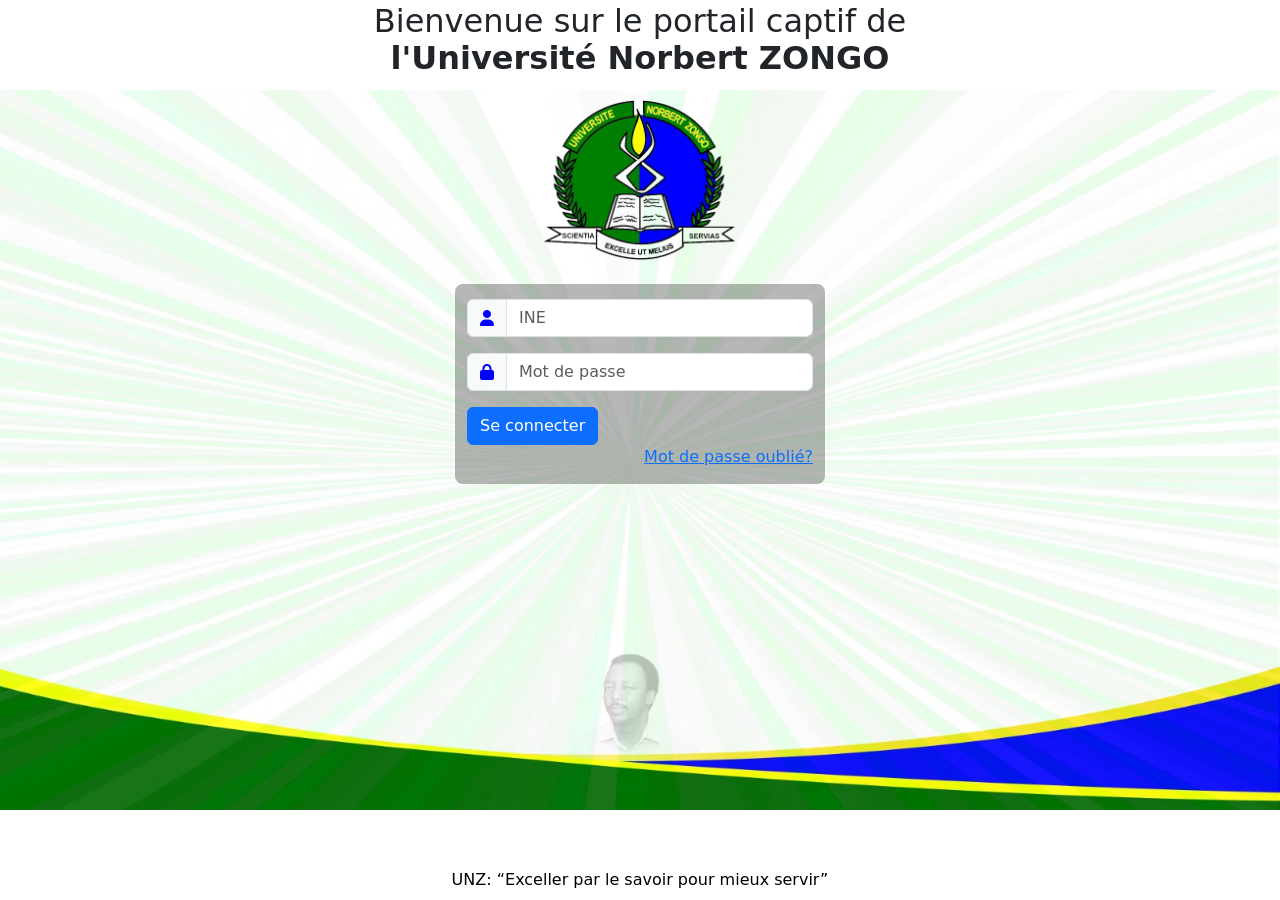
<file: index.html>
<!DOCTYPE html>
<html lang="en">

<head>
    <meta charset="UTF-8">
    <meta name="viewport" content="width=device-width, initial-scale=1.0">
    <link rel="stylesheet" href="Src/Styles/style.css">
    <link rel="stylesheet" href="https://cdnjs.cloudflare.com/ajax/libs/font-awesome/6.5.1/css/all.min.css"
        integrity="sha512-DTOQO9RWCH3ppGqcWaEA1BIZOC6xxalwEsw9c2QQeAIftl+Vegovlnee1c9QX4TctnWMn13TZye+giMm8e2LwA=="
        crossorigin="anonymous" referrerpolicy="no-referrer" />
    <link rel="stylesheet" href="Src/Styles/bootstrap/bootstrap.min.css">
    <title>UNZ portail captif</title>
</head>

<body>
    <section class="section bodySectionFond">

        <div class="bodySection ">
            <div class="bodyContent">
                <div class="divText">
                    <p>Bienvenue sur le portail captif de <br><strong>l'Université Norbert ZONGO</strong> </p>
                </div>
                <div class="divLogo">
                    <img src="Src/Images/unzlogo.png" height="100%" width="200" alt="">
                </div>

                <div class="divParent">
                    <div class="formCard">
                        <div class="input-group mb-3">
                            <span class="input-group-text" id="inputGroup-sizing-default">
                                <i class="fa-solid fa-user" style="color: #0000fe;"></i>
                            </span>
                            <input type="text" class="form-control" aria-label="Sizing example input"
                                aria-describedby="inputGroup-sizing-default" placeholder="INE">
                        </div>
                        <div class="input-group mb-3">
                            <span class="input-group-text" id="inputGroup-sizing-default">
                                <i class="fa-solid fa-lock" style="color: #0000fe;"></i>
                            </span>
                            <input type="password" class="form-control" aria-label="Sizing example input"
                                aria-describedby="inputGroup-sizing-default" placeholder="Mot de passe">
                        </div>
                        <div>
                            <button type="button" class="btn btn-primary ">Se connecter</button>
                            <div class="oubliDiv">
                                <a href="">Mot de passe oublié?</a>
                            </div>
                        </div>
                    </div>
                </div>
            </div>
            <div class="footer">
                UNZ: “Exceller par le savoir pour mieux servir”
            </div>
        </div>
    </section>
    <script src="Src/Styles/bootstrap/bootstrap.min.js"> </script>
</body>

</html>
</file>
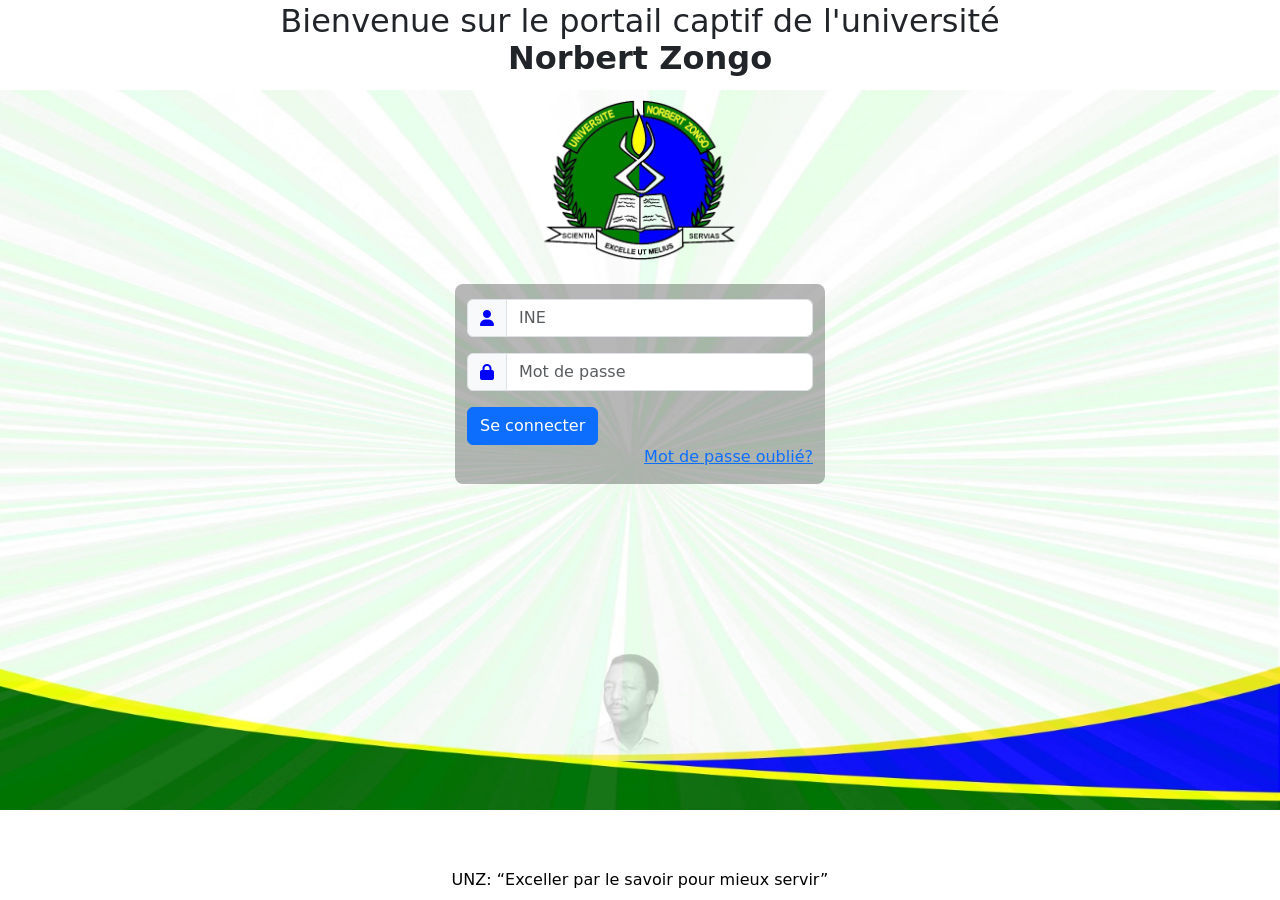
<file: portail.html>
<!DOCTYPE html>
<html lang="en">

<head>
    <meta charset="UTF-8">
    <meta name="viewport" content="width=device-width, initial-scale=1.0">
    <link rel="stylesheet" href="Src/Styles/style.css">
    <link rel="stylesheet" href="https://cdnjs.cloudflare.com/ajax/libs/font-awesome/6.5.1/css/all.min.css"
        integrity="sha512-DTOQO9RWCH3ppGqcWaEA1BIZOC6xxalwEsw9c2QQeAIftl+Vegovlnee1c9QX4TctnWMn13TZye+giMm8e2LwA=="
        crossorigin="anonymous" referrerpolicy="no-referrer" />
    <link rel="stylesheet" href="Src/Styles/bootstrap/bootstrap.min.css">
    <title>UNZ portail captif</title>
</head>

<body>
    <section class="section">

        <div class="bodySection">
            <div class="bodyContent">
                <div class="divText">
                    <p>Bienvenue sur le portail captif de l'université <br><strong>Norbert Zongo</strong> </p>
                </div>
                <div class="divLogo">
                    <img src="Src/Images/unzlogo.png" height="100%" width="200" alt="">
                </div>

                <div class="divParent">
                    <div class="formCard">
                        <div class="input-group mb-3">
                            <span class="input-group-text" id="inputGroup-sizing-default">
                                <i class="fa-solid fa-user" style="color: #0000fe;"></i>
                            </span>
                            <input type="text" class="form-control" aria-label="Sizing example input"
                                aria-describedby="inputGroup-sizing-default" placeholder="INE">
                        </div>
                        <div class="input-group mb-3">
                            <span class="input-group-text" id="inputGroup-sizing-default">
                                <i class="fa-solid fa-lock" style="color: #0000fe;"></i>
                            </span>
                            <input type="text" class="form-control" aria-label="Sizing example input"
                                aria-describedby="inputGroup-sizing-default" placeholder="Mot de passe">
                        </div>
                        <div>
                            <button type="button" class="btn btn-primary ">Se connecter</button>
                            <div class="oubliDiv">
                                <a href="">Mot de passe oublié?</a>
                            </div>
                        </div>
                    </div>
                </div>
            </div>
            <div class="footer">
                UNZ: “Exceller par le savoir pour mieux servir”
            </div>
        </div>
    </section>
    <script src="Src/Styles/bootstrap/bootstrap.min.js"> </script>
</body>

</html>
</file>
<file: Src/Styles/style.css>
* {
    margin: 0;
    padding: 0;
}



.bodySection {
    height: 100vh;
    gap: 2px;
    display: flex;
    flex-direction: column;
}

.bodyContent {
    height: 80%;
}

.divText {
    /* height: 10%; */
    font-size: 2rem;
    padding: 3px;
    /* background-color: rgba(210, 247, 5, 0.377); */
    line-height: 37px;
    text-align: center;
}

.divLogo {
    width: 100%;
    display: flex;
    align-items: center;
    justify-content: center;
}

.divParent {
    width: 100%;
    margin-top: 20px;
    display: flex;
    justify-content: center;
    align-items: center;
}

.formCard {
    padding-left: 12px;
    padding-right: 12px;
    display: flex;
    flex-direction: column;
    justify-content: center;
    width: 370px;
    /* max-width: 300px; */
    height: 200px;
    border-radius: 8px;
    background-color: rgba(0, 0, 0, 0.281)
}

.oubliDiv {
    display: flex;
    align-items: end;
    justify-content: end;
}

.footer {
    /* background-color: blue; */
    height: 20%;
    display: flex;
    justify-content: center;
    margin: 8px;
    color: rgb(0, 0, 0);
    align-items: end;
}

.section {
    width: 100%;
    height: 100vh;
    background-image: url('../Images/fond_large.jpeg');
    /* background-size: 80% !important; */
    background-repeat: no-repeat;
    background-position: center;
    background-size: contain;

}

/* 
@media screen and (max-width:1409px) {
    .section {
        background-image: url('../Images/Fond.jpeg');
        background-size: 100% !important;
        background-repeat: no-repeat;
        background-position: center;
        background-size: cover;
    }

    .formCard {
        width: 60%;
        /* height: 20%; */
/* position: relative;
        bottom: 35px;
    }
} 
*/
@media screen and (max-width:654px) {
    .section {
        background-image: url('../Images/Fond.jpeg');
        background-repeat: no-repeat;
        background-size: cover !important;
        background-position: center;
    }

    .divParent {
        margin-top: 4px;
    }

    .divText {
        /* height: 10%; */
        font-size: 1.5rem;
        padding: 3px;
        /* background-color: rgba(210, 247, 5, 0.377); */
        line-height: 37px;
        text-align: center;
    }

    .formCard {
        width: 75%;
        /* height: 20%; */
        /* position: relative;
        bottom: 35px; */
    }

    .footer {
        color: white;
    }
}
</file>
